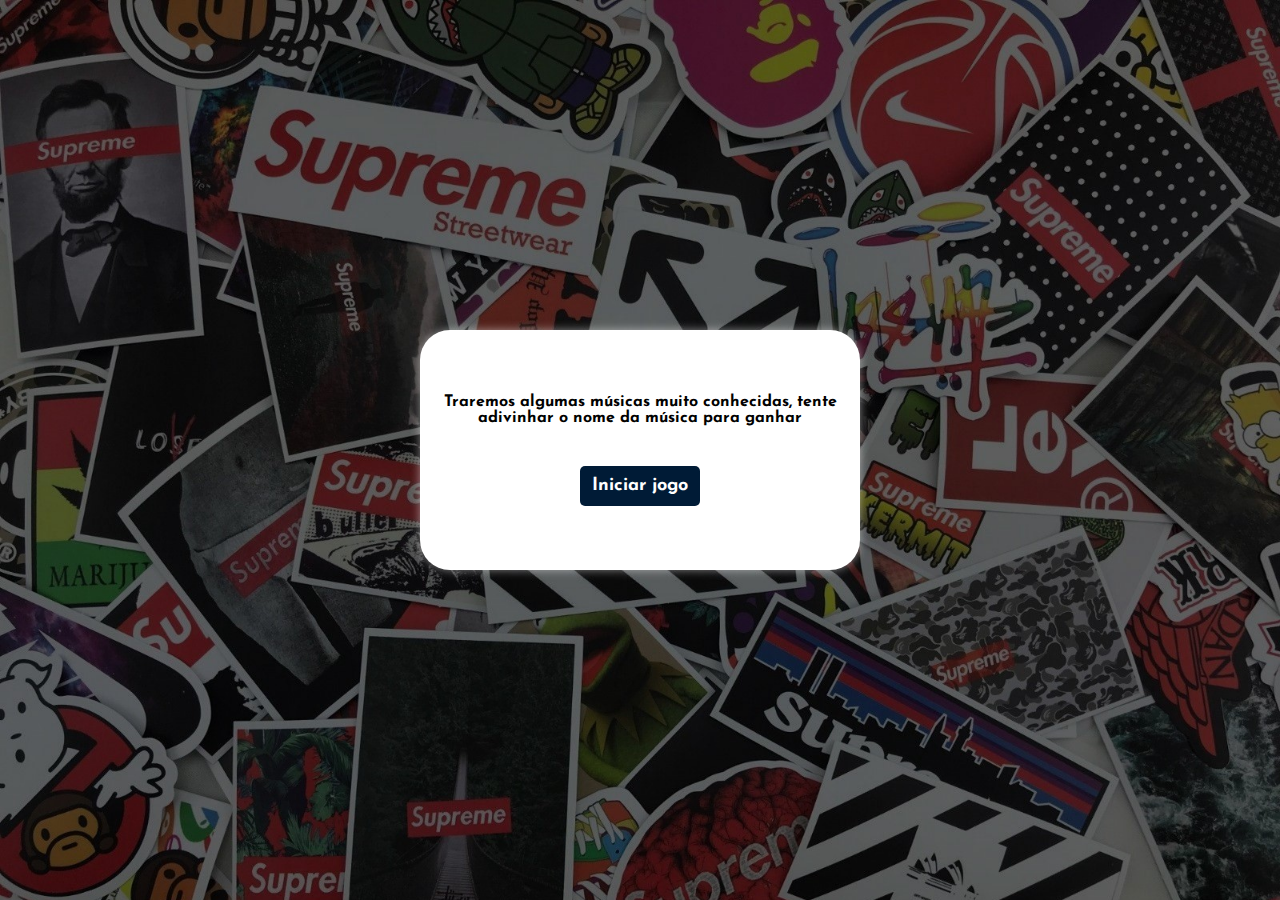
<file: index.html>
<!DOCTYPE html>
<html lang="pt-br">
<head>
  <title>Qual é a música?</title>
  <link rel="stylesheet" href="style.css">
</head>
<body> 
<div class="background">
  

  <div class="caixa">

    <p> Traremos algumas músicas muito conhecidas, tente adivinhar o nome da música para ganhar</p>
    <a href="jogo.html">

    <button id="start-game" onclick="startGame()">Iniciar jogo</button></a>

    

    <div id="game-container"></div>
  </div>

    
</body>
<script src="https://sdk.scdn.co/spotify-player.js"></script>
<script src="script.js"></script>
</html>
</file>
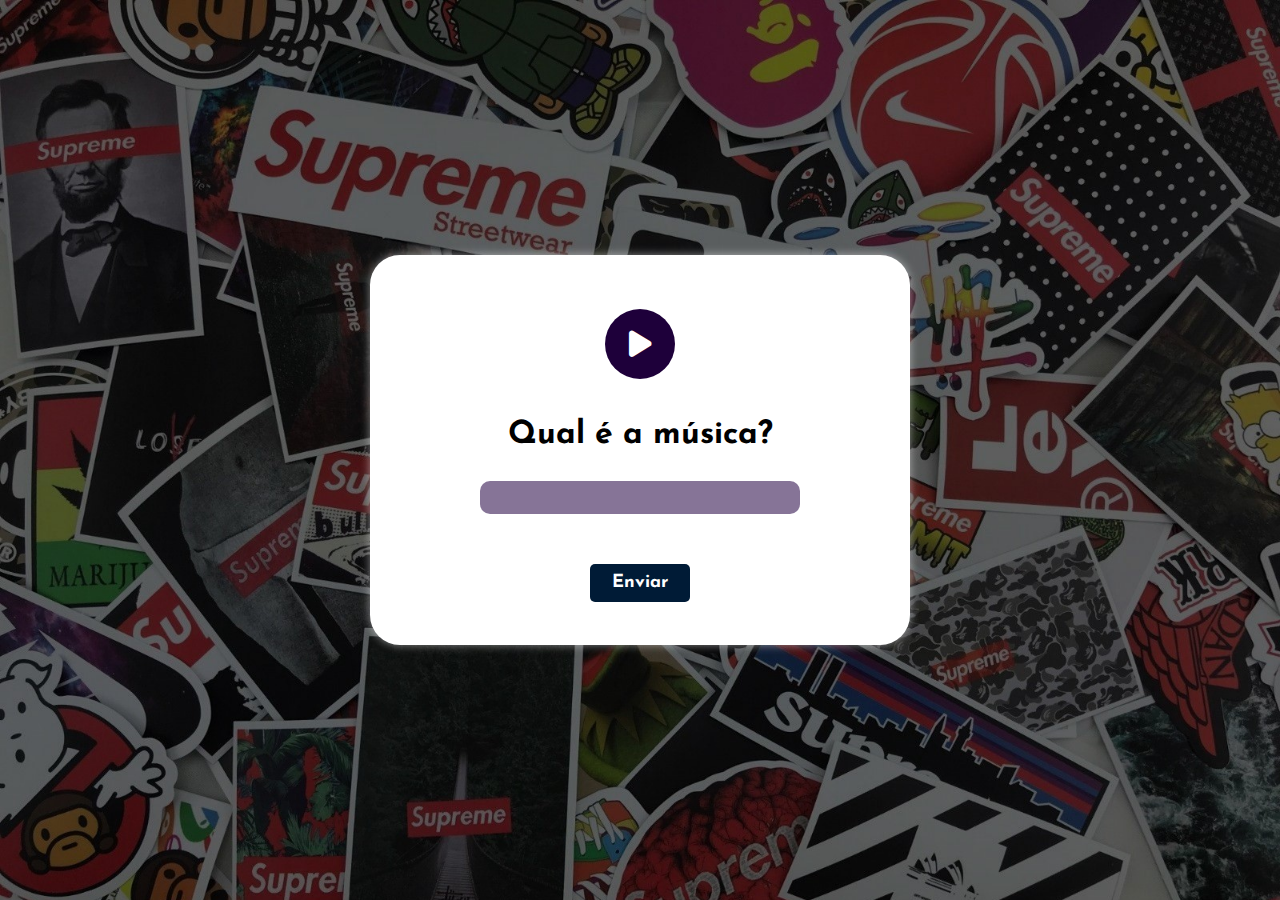
<file: jogo.html>
<!DOCTYPE html>
<html lang="pt-br">
<head>
    <meta charset="UTF-8">
    <meta name="viewport" content="width=device-width, initial-scale=1.0">
    <link rel="stylesheet" href="style.css">
    <link rel="stylesheet" href="https://cdnjs.cloudflare.com/ajax/libs/font-awesome/6.0.0-beta3/css/all.min.css">

    <title>Qual é a música?</title>
</head>
<body>
<div class="caixa2">
    <button id="play-music" class="round-button"><i id="play-music" class="fas fa-play"></i></button>

    <h1 id="lbl-resposta" for="resposta" class="hidden">Qual é a música?</h1>

    <div class="itens">
      <input type="text" id="resposta" class="custom-input"></input>
      <button id="btn-resposta" class="creative-button">Enviar</button>
    </div>
    </div>
    </div>
  </div>
    
</body>
</html>
</file>
<file: style.css>
@import url('https://fonts.googleapis.com/css2?family=Josefin+Sans&display=swap');

*{
    margin: 0;
    padding: 0;
    font-family: 'Josefin Sans', sans-serif;
    font-weight: 700;
}
body {
    font-family: sans-serif;
    background-image: url('fundo.jpg');
    background-size: cover;
    margin: 0;
    height: 100vh;
    display: flex;
    align-items: center;
    justify-content: center;
    
    
  }

  
  h1 {
    text-align: center;
  }
  
  audio {
    width: 100%;
  }
  
 
  
  .caixa{
    display: flex;
   text-align: center ;
    flex-direction: column;
    background-color: #fff;
    justify-content: center;
    align-content: center;
    box-shadow: 0 0 10px rgba(255, 255, 255, 0.5);
    border-radius: 30px;
    padding: 20px;
    width: 400px;
    height: 200px;
    align-items: center;
    align-self: center;
  }

  .caixa > p{
    padding-bottom: 40px;
  }

  .caixa2{
    display: flex;
    flex-direction: column;
    background-color: #fff;
    justify-content: center;
    align-content: center;
    box-shadow: 0 0 10px rgba(255, 255, 255, 0.5);
    border-radius: 30px;
    
    padding: 20px;
    width: 500px;
    height: 350px;
    row-gap: 30px;

  }

  .itens{
    display: flex;
    flex-direction: column;
    row-gap: 50px;

  }
  
  #start-game{
    background-color: #001b36;
    color: #fff;
    border: none;
    border-radius: 5px;
    width: 120px;
    height: 40px;
    font-size: 18px;
    cursor: pointer;
    transition: background-color 0.3s, transform 0.2s;
  }

  #start-game:hover{
    background-color: #1e003a;
    transform: scale(1.1);
  }

  .round-button {
    align-self: center;
    width: 70px;
    height: 70px;
    border-radius: 50%;
    background-color: #1e003a;
    border: none;
    color: #fff;
    font-size: 30px;
    display: flex;
    align-items: center;
    justify-content: center;
    cursor: pointer;
    transition: background-color 0.3s, transform 0.2s;
    margin: 10px;
}

.round-button:hover {
    background-color: #001b36;
    transform: scale(1.0);
}

.custom-input {
  align-self: center;
  width: 300px;
  background-color: rgba(49, 18, 78, 0.589);
  border: none;
  border-radius: 10px;
  padding: 10px;
}

.custom-input input {
  width: 100%;
  background: transparent;
  border: none;
  outline: none;
  font-size: 16px;
}

.custom-input input::placeholder {
  color: #555;
}

.creative-button {
  background-color: #001b36;
  color: #fff;
  border: none;
  border-radius: 5px;
  padding: 10px 20px;
  font-size: 18px;
  cursor: pointer;
  transition: background-color 0.3s;
  width: 100px;
  align-self: center;
}

.creative-button:hover {
  background-color: #001b36;
  transform: scale(1.01);
  box-shadow: 0 2px 5px rgba(0, 0, 0, 0.2);
}
</file>
